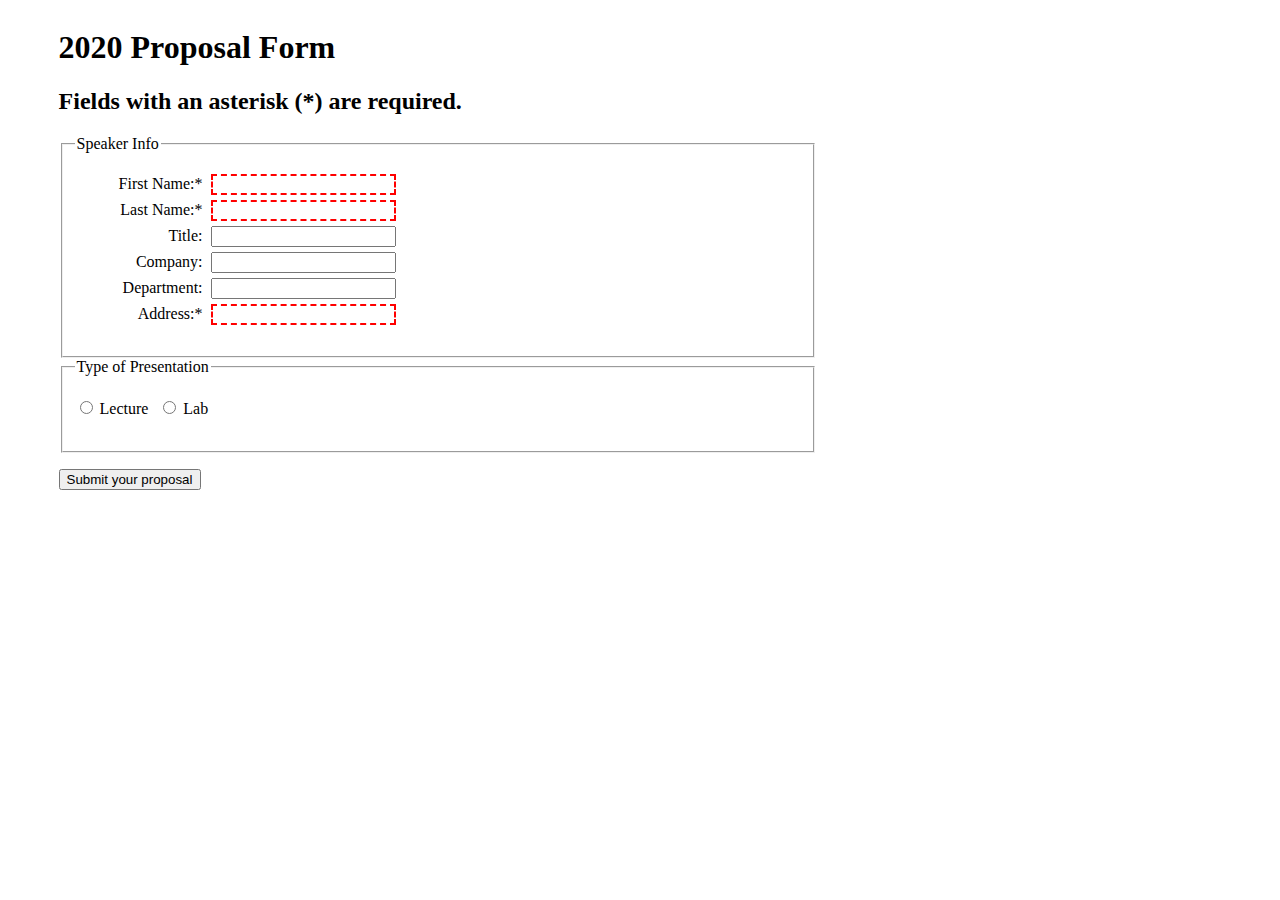
<file: forms-assign11/form-exercise1(one).html>
<!DOCTYPE html> 
<html lang="en">
<head>
<meta charset="utf-8" />
<title>2020 Proposal Form</title>
<!-- note that case matters for the link to the CSS file. 
 --- make sure the case of your file names and directories match. -->
 <link rel="stylesheet"  href="css/form.css" />  

<!-- allow html5 to run in older versions of IE -->   
<!--[if lt IE 9]>
  <script src="http://html5shiv.googlecode.com/svn/trunk/html5.js"></script>
  <![endif]-->

</head>

<body>

<div id="wrapper">
<form action="" method="post" id="proposal2020">

<div id="formcol1">


 <h1>2020 Proposal Form</h1>
 <h2>Fields with an asterisk (*) are required.</h2>
 <fieldset>
 <legend>Speaker Info</legend>
 <ul>
	<li>
        <label for="fstspkr1">First Name:*</label>
        <input id="fstspkr1" name="fstspkr1" type="text" required />
    </li>


 	<li><label for="lstname1">Last Name:*</label>
        <input id="lstname1" name="lstname1" type="text" required  />
</li>
<li>
	<label for="spkrtitle1">Title:</label>
	<input id="spkrtitle1" name="spkrtitle1" type="text" maxlength="48" />
</li>
<li>
	<label for="company1">Company:</label>
	<input id="company1" name="company1" type="text" />
</li>
<li>
	<label for="department1">Department:</label>
	<input id="department1" name="department1" type="text"  />
</li>
<li>
	<label for="address1">Address:*</label>
	<input id="address1" required name="address1" type="text" />
</li>
</ul>
</fieldset>

</div> <!-- end of formcol1 div -->
    <div id="multchoice">
    <fieldset>
    <legend>Type of Presentation</legend>
    
        <p><span><input value="1" id="TypeofPres_lec" name="p-type" type="radio" />
            <label for="TypeofPres_lec" class="radio-button">Lecture</label>
        </span>
        <span>
           <input value="2" id="TypeofPres_lab" name="p-type" type="radio" />
           <label for="TypeofPres_lab" class="radio-button">Lab</label>
        </span></p>
    </fieldset>       
 	<p class="submit-button">    
<input type="submit" value="Submit your proposal" /></p>
    </div> <!-- end of multchoice div -->


</form>

	
</div> <!-- end wrapper div -->
</body>
</html>
</file>
<file: forms-assign11/css/form.css>
@charset "UTF-8"; 


/* form styling */


#wrapper {
	width: 60%;
	margin-left:4%;
}

div#formcol1 {
	float:left;	
	width: 100%;
}

label {
	margin-right: .3em;
	width: 5.5em;
	height: 25px;
	display: inline-block;
	text-align: right;
}

#formcol1 li {
	list-style: none;
}

label.radio-button {
	width: 50px;
	text-align: left;
}

input:invalid:required {
	border-color: red;
	border-style: dashed;
}

select:focus, select:active, input:focus, input:active, input:focus + label,
input:active + label, label[for]:focus, label[for]:active {
color: #FFF !important;
background-color: #BB3D2F !important;}

/* end of form css */
</file>
